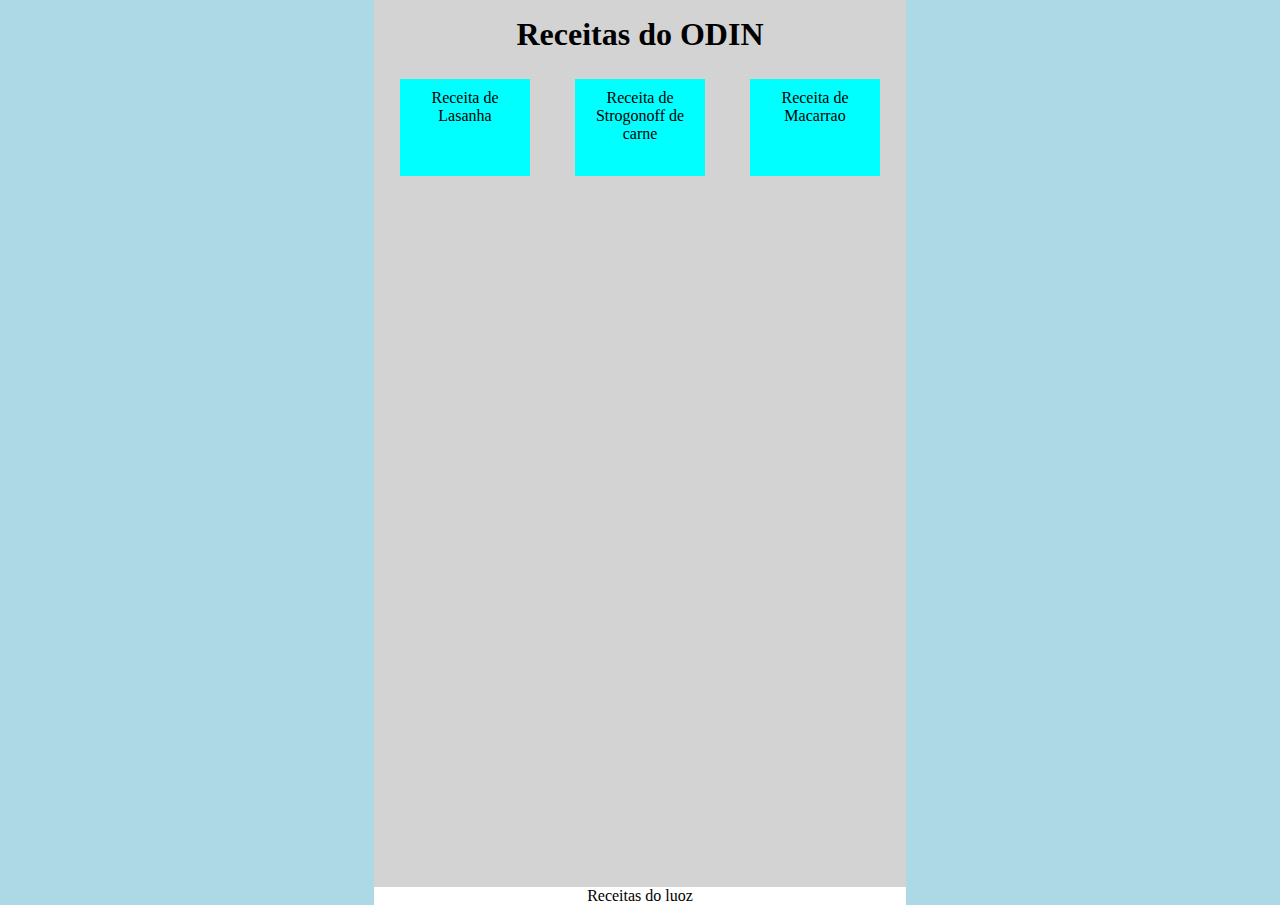
<file: index.html>
<!DOCTYPE html>
<html lang="pt-BR">
<head>
    <meta charset="UTF-8">
    <meta name="viewport" content="width=device-width, initial-scale=1.0">
    <title>Receitas do Luoz</title>
    <link rel="stylesheet" href="estilo.css">
</head>
<body>
    <div id="container">
        <h1>Receitas do ODIN</h1>
        <div id="receitas">
            <a class="receita" href="./recipes/lasagna.html">Receita de Lasanha</a> 
            <a class="receita" href="./recipes/strogonoff.html">Receita de Strogonoff de carne</a> 
            <a class="receita" href="./recipes/macarrao.html">Receita de Macarrao</a>
        </div>
    </div>
    <div id="rodape">Receitas do luoz</div>

</body>
</html>
</file>
<file: estilo.css>
* {
    margin: 0px;
    padding: 0px;
}

body {
    font-family: Garamond, serif;
    text-align: center;
    background-color: lightblue;
  }


#container {
    background-color: lightgray;
    min-height: 95vh;
    width: 50%;
    margin: auto;
    padding: 16px;
    max-width: 500px;
}

#container h1 {
    margin-bottom: 16px;
}

#receitas {
    display: flex;
    flex: auto;
    justify-content: space-between;
}

#container .receita,
#container .receita:visited{
    display: inline-block;
    margin: 10px;
    background-color: aqua;
    color: black;
    text-decoration: none;
    width: 110px;
    vertical-align: baseline;
    padding: 10px;
    height: 77px;
}

#rodape {
    background-color: rgb(255, 255, 255);
    width: 50%;
    margin: auto;
    padding: 0px 16px;
    max-width: 500px;
}

#container img {
    margin-bottom: 8px;
}

.imgdesc {
    text-align: left;
    width: 500px;
    margin: auto;
    margin-bottom:16px ;
}

.title {
    text-align: left;
    margin-bottom: 8px;
}

ul, ol {
    text-align: left;
    margin-left:16px ;
    margin-bottom: 16px;
}

.home {
    text-decoration: none;
    background-color: lightpink;
    color: black;
    border: 1px solid white;
    padding: 4px;
    margin-top: 32px;
    display: inline-blockgi;
}
</file>
